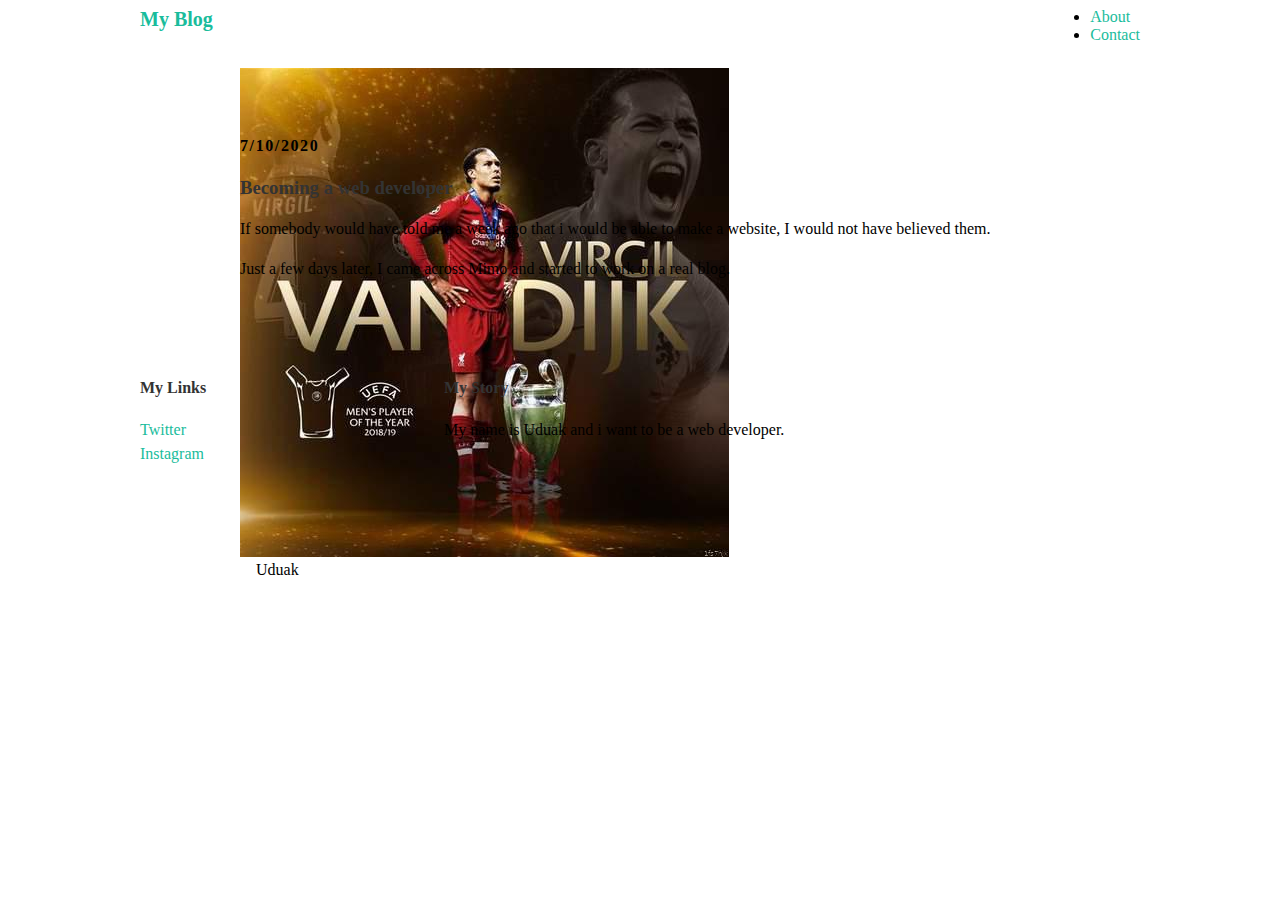
<file: index.html>
<!DOCTYPE html>
<html>
<head>
	<title>My Blog</title>
	<link rel="stylesheet" type="text/css" href="styles.css">
</head>
<body>
	<div class="header">
		<div class="container">
			<a id="header-title" href="index.html">My Blog</a>
			<ul id="header-nav">
				<li><a href="about.html">About</a></li>
				<li><a href="mailto:nyonguduak75@gmail.com">Contact</a></li>
			</ul>
		</div>
	</div>
	<div class="content">
		<div class="container">
			<div class="post">
				<div class="post-author">
					<img src="IMG-20190829-WA0006.jpg">
					<span>
						Uduak
					</span>

				</div>
				<p class="post-date">7/10/2020</p>
				<h3 class="post-title">Becoming a web developer</h3>
				<div class="post-content">
					<p>
						If somebody would have told me a week ago that i would be able to make a website, I would not have believed them.
					</p>
					<p>
						Just a few days later, I came across Mimo and started to work on a real blog.
					</p>
				</div>
			</div>
		</div>
	</div>
	<div class="footer">
		<div class="container">
			<div class="column">
			<h4>My Links</h4>
			<p>
				<a href="https://twitter.com">Twitter</a><br>
				<a href="https://instagram.com">Instagram</a>
			</p>	
			</div>
			<div class="column">
				<h4>My Story</h4>
				<p>
					My name is Uduak and i want to be a web developer.
				</p>
			</div>
		</div>
	</div>
</body>
</html>
</file>
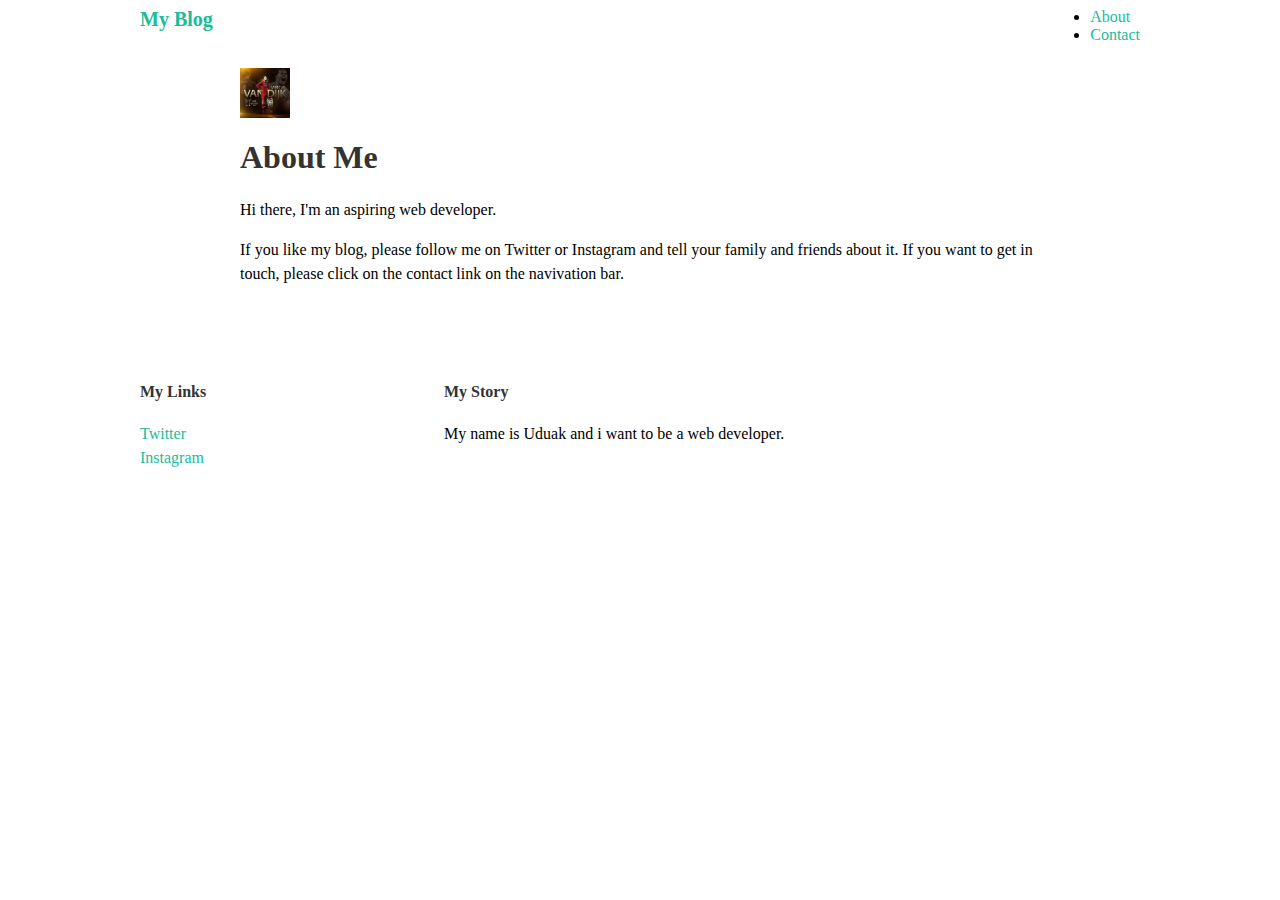
<file: about.html>
<!DOCTYPE html>
<html>
<head>
	<title>My Blog</title>
	<link rel="stylesheet" type="text/css" href="styles.css">
</head>
<body>
	<div class="header">
		<div class="container">
			<a id="header-title" href="index.html">My Blog</a>
			<ul id="header-nav">
				<li><a href="about.html">About</a></li>
				<li><a href="malito:nyonguduak75@gmail.com">Contact</a></li>
			</ul>
		</div>
	</div>
	<div class="content">
		<div class="container">
			<div class="about">
				<div class="about-author">
					<img src="IMG-20190829-WA0006.jpg">

				</div>
				<h1 class="about-title">About Me</h1>
				<div class="about-content">
					<p>
						Hi there, I'm an aspiring web developer.
					</p>
					<p>
						If you like my blog, please follow me on Twitter or Instagram and tell your family and friends about it. If you want to get in touch, please click on the contact link on the navivation bar.
					</p>
				</div><!--about-content-->
			</div><!-- about-->
		</div><!--container-->
	</div><!--content-->
	<div class="footer">
		<div class="container">
			<div class="column">
			<h4>My Links</h4>
			<p>
				<a href="https://twitter.com">Twitter</a><br>
				<a href="https://instagram.com">Instagram</a>
			</p>	
			</div>
			<div class="column">
				<h4>My Story</h4>
				<p>
					My name is Uduak and i want to be a web developer.
				</p>
			</div>
		</div>
	</div>
</body>
</html>
</file>
<file: styles.css>
<!DOCTYPE html>
@import url(hhtps://fonts.googleapis.com/css?family=Monteserrat:400, 700);
body{
	color: #555;
	margin: 0;

	font-family: 'Monteserrat', sans-serif;
}
#header{
	background-color: #1abc9c;
	height: 150px;
	line-height: 150px
}
#header a {
	color:white;
	text-decoration: none;

	text-transform: uppercase;
	letter-spacing: 0.1em;
}
#header a:hover {
	color: #222
}
#header-title {
	display: block;
	float: left;

	font-size: 20px;
	font-weight: bold;
}
#header-nav {
	display: block;
	float: right;
	margin-top: 0
}
#header-nav {
	display: inline;
	padding-left: 20px;
}
.container{
	max-width: 1000px;
	margin: 0 auto;
}
#footer {
	background-color: #2f2f2f;
	padding: 50px 0;
}
.column {
	min-width: 300px;
	display: inline-block;
	vertical-align: top;
}
#footer h4{
	color: white;
	text-transform: uppercase;
	letter-spacing: 0.1em;
}
#footer p{
	color: white;
}
a {
	color: #1abc9c;
	text-decoration: none;
}
a:hover {
	color: #F6A623
}
.post, .about {
	max-width: 800px;
	margin: 0 auto;
	padding: 60px 0;
}
.post-author, .about img{
	width: 50px;
	height: 50px;
	vertical-align: middle;
}
.post-author span {
	margin-left: 16px;
}
.post-date {
	color: #D2D2D2

	font-size14px;
	font-weight: bold;

	text-transform: uppercase;
	letter-spacing: 0.1em;
}
h1,h2,h3,h4 {
	color: #333;
}
p {
	line-height: 1.5;
}
</file>
